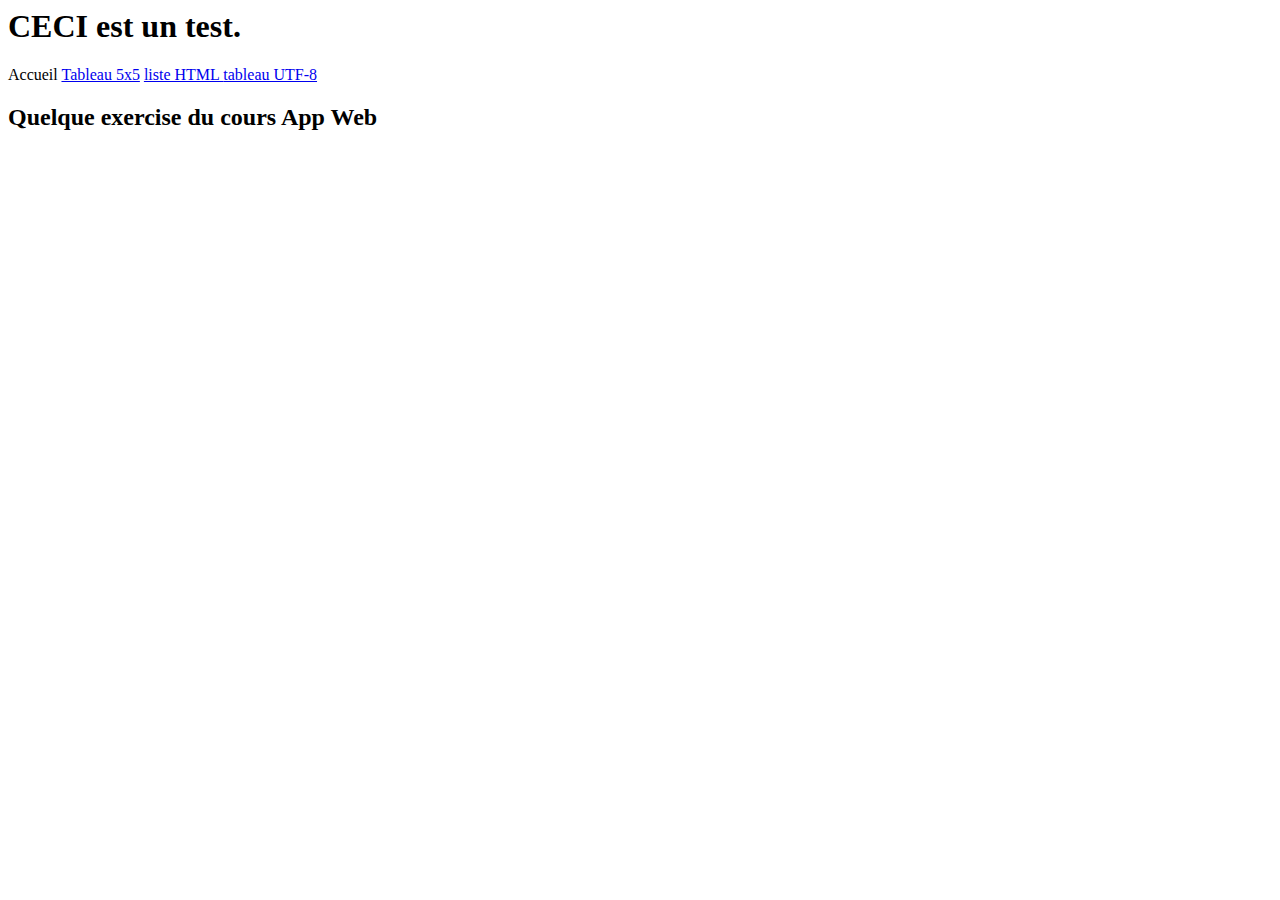
<file: Application/site/index.html>
<html>
    <head>
        <title>une page d'accueil</title>
    </head>
    <body>
        <h1 id="GrosTitre" name ="titre"> CECI est un test.</h1>
        <a>Accueil</a>
        <a href="index.php" target="_self">Tableau 5x5</a>
        <a href="liste.php" target="_self">liste HTML </a>
        <a href="tableau.php" target="_self">tableau UTF-8</a>
        <h2 id="PetitTitre" name ="titre"> Quelque exercise du cours App Web</h2>
        
       
    </body>
</html>
</file>
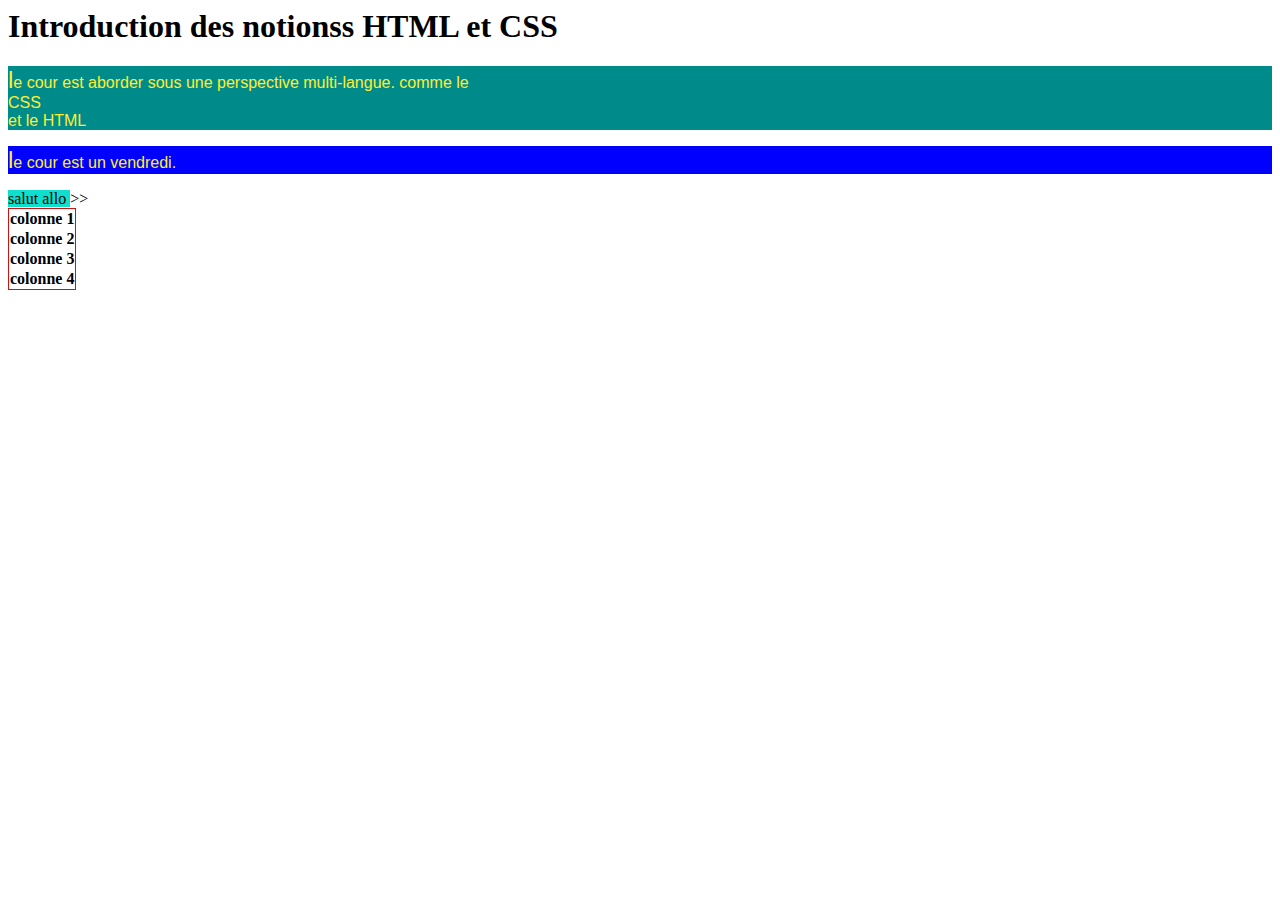
<file: Application/site/introCSS/index.html>
<html>
    <head>
        <title>Notion d'introduction au css/html/javascript</title>
        <!--<script> src="intro.css"type= "text/css"</script> !-->
        <link href="intro.css" rel="stylesheet">
        
        
        <style>
            p{
                background-color: blue;
                
            }
        </style>
    </head>
    <body>
        <h1 id="titre1">Introduction des notionss HTML et CSS</h1>
        <p style = "background-color: darkcyan;">le cour est aborder sous une perspective multi-langue. comme le <span class = "important">CSS</span> et le <span>HTML</span>
        <p>le cour est un vendredi.</p>
       
        <div>
            <a>salut</a>
            
        </div>
        <div>
            <a>allo</a>
            
        </div>
        <table>
            <tr><th>colonne 1</th>></tr> <tr><th> colonne 2</th> </tr>
            <tr><th>colonne 3</th>></tr> <tr><th> colonne 4</th> </tr>
        </table>
    </body>
</html>
</file>
<file: Application/site/introCSS/intro.css>
/*
écrire une regle css
*/

p{
    font-family: Arial, Helvetica, sans-serif;
    color:#fe3

}

/*
déclaration d'une classe
*/
.important{
    font-variant: small-caps;
    display: block;
}

/*
nommer un identifiant
*/
#titre1{
    font-size: 2rem;
    font-family: Georgia, 'Times New Roman', Times, serif;
}
/*
pseudo class
*/
p:hover{
    /*survol de la souris
    */
    background-color: rgb(117, 3, 3);
}
/*
pseudo élément
*/
p::first-letter{
    font-size: 1.5em;
}
div{
    background-color: rgb(15, 223, 205);
    
   
    width: 100%;
    display: inline;
    
}
tr,td{
    
}
table{
    border-collapse: collapse;
    border: 1px solid rgb(211, 15, 15) ;

}
table tr td i{
    color: #fe3;
}
</file>
